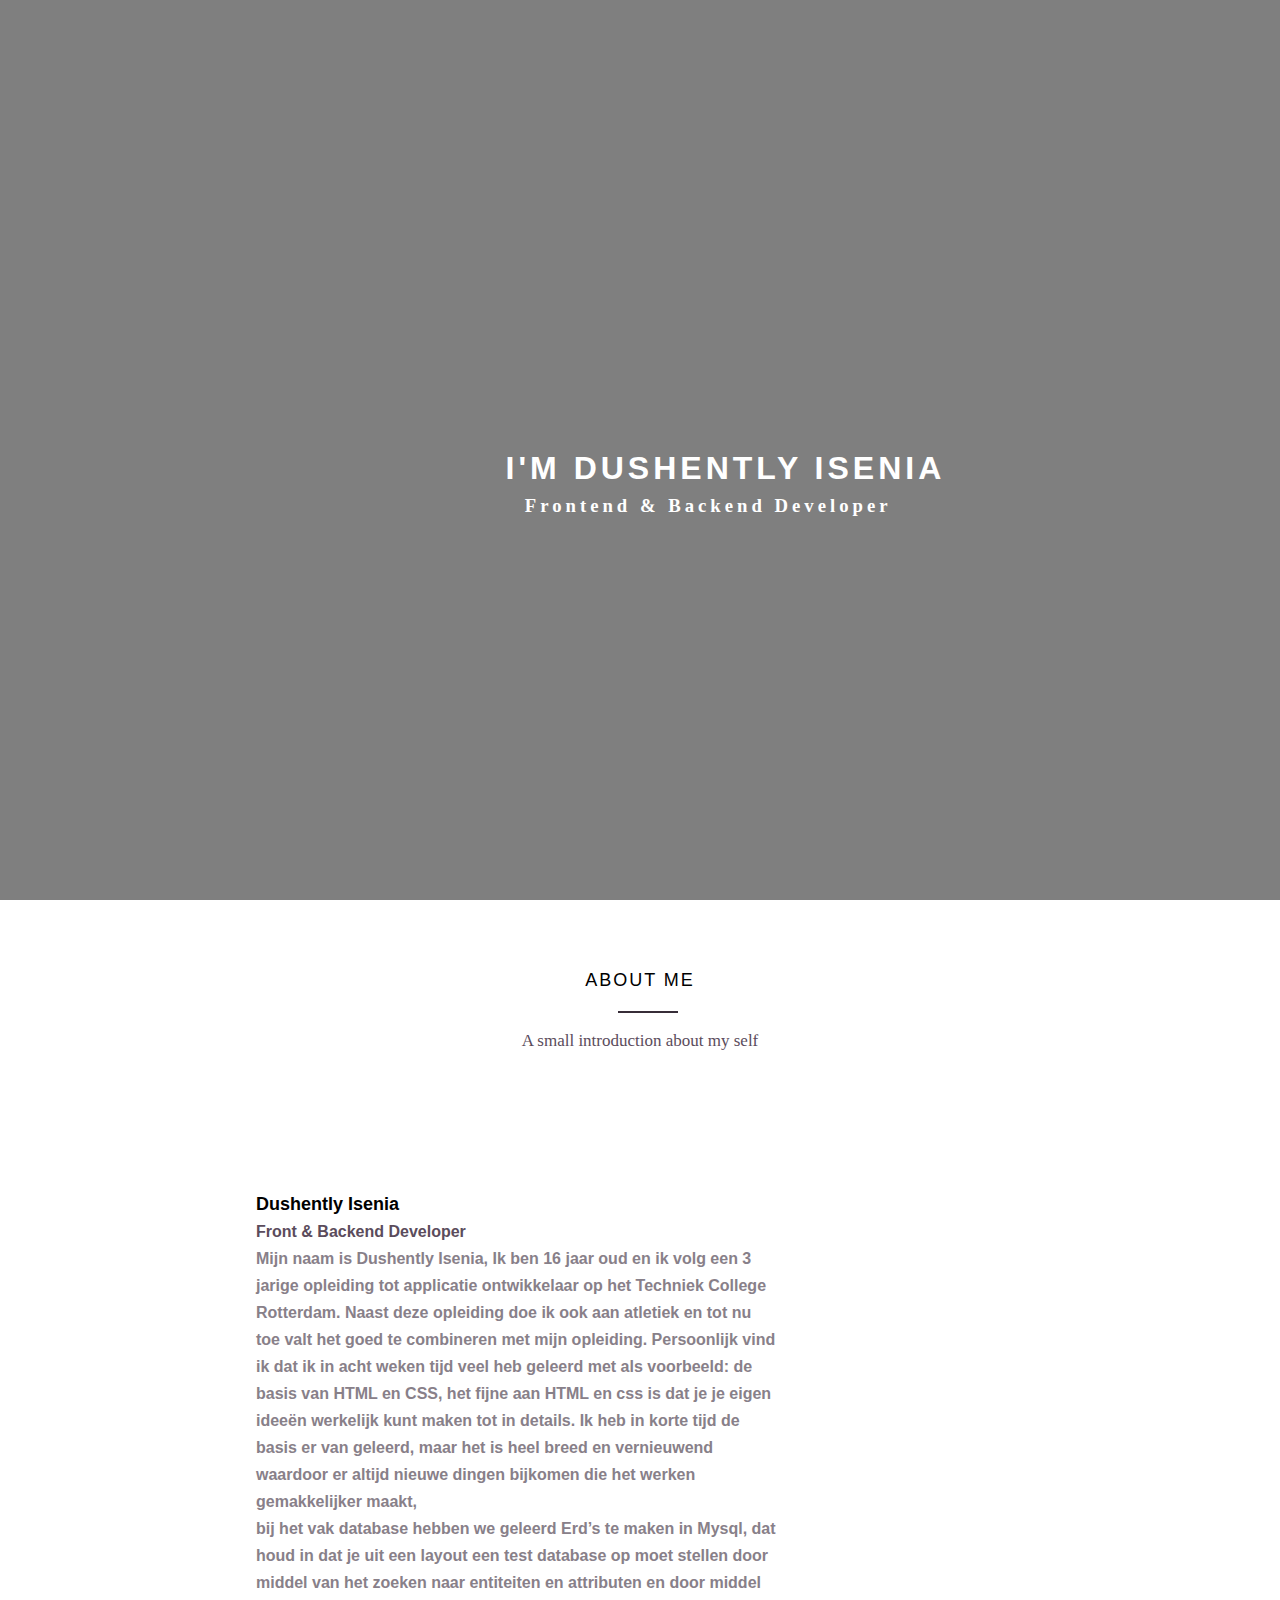
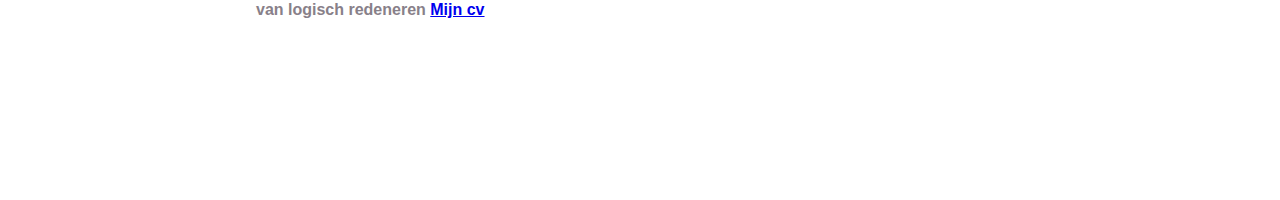
<file: portofolio2/index.html>
<!DOCTYPE html>
<html lang="en">
<head>
    <meta charset="UTF-8">
    <meta name="viewport" content="width=device-width, inital-scale=1.0">
    <meta http-equiv="x-ua-compatible" content="ie=edge">
    <link rel="stylesheet" href="scss/main.css" type="text/css">
    <title>Portofolio-Dushently</title>
</head>
<body>
<div class="slider">
    <div class="load">
    </div>
    <div class="cover">
        <h1>
            I'M DUSHENTLY ISENIA
        </h1>
        <h3 class="bannerh3">Frontend & Backend Developer</h3>
    </div>
</div>
<div class="about-me" id="about-me">
    <div class="heading">
        <h2>About Me</h2>
        <div class="border"></div>
        <h3 class="introduction">A small introduction about my self</h3>
    </div>
    <article>
        <h4>Dushently Isenia</h4>
        <h5>Front & Backend Developer</h5>
        <p> Mijn naam is Dushently Isenia, Ik ben 16 jaar oud en ik volg een 3 jarige opleiding tot applicatie
            ontwikkelaar op
            het Techniek College Rotterdam. Naast deze opleiding doe ik ook aan atletiek en tot nu toe valt het goed
            te
            combineren met mijn opleiding. Persoonlijk vind ik dat ik in acht weken tijd veel heb geleerd met als
            voorbeeld:
            de basis van HTML en CSS, het fijne aan HTML en css is dat je je eigen ideeën werkelijk kunt maken tot
            in
            details. Ik
            heb in korte tijd de basis er van geleerd, maar het is heel breed en vernieuwend waardoor er altijd
            nieuwe dingen
            bijkomen
            die het werken gemakkelijker maakt, <br>bij het vak database hebben we geleerd Erd’s te maken in Mysql,
            dat
            houd
            in
            dat je uit een layout een test database op moet stellen door middel van het zoeken naar entiteiten en
            attributen en door middel van logisch redeneren <a href="word/CV.pdf">Mijn cv</a>
        </p>
    </article>
</div>

</body>
</html>
</file>
<file: portofolio2/scss/main.css>
* {
  margin: 0;
  padding: 0; }

.load {
  animation: slide 5s; }

.slider {
  background-repeat: no-repeat;
  background-size: cover;
  background-position: center;
  width: 100%;
  height: 100vh;
  animation: slide 20s infinite; }

.cover {
  color: #fff;
  width: 100%;
  height: 100vh;
  background-color: rgba(0, 0, 0, 0.5); }

h1 {
  letter-spacing: 4px;
  font-family: Montserrat, sans-serif;
  position: absolute;
  top: 50%;
  left: 39.5%; }

.bannerh3 {
  letter-spacing: 4px;
  font-family: serif;
  position: absolute;
  top: 55%;
  left: 41%; }

@keyframes slide {
  0% {
    background-image: url("../img/achtergond.jpeg");
    /* image-1*/ }
  20% {
    background-image: url("../img/achtergond.jpeg");
    /* image-1*/ }
  20.01% {
    background-image: url("../img/sport-treadmill-tor-route-163444.jpeg");
    /* image-2*/ }
  40% {
    background-image: url("../img/sport-treadmill-tor-route-163444.jpeg");
    /* image-2*/ }
  40.01% {
    background-image: url("../img/boy-african-africa-child-47080.jpeg");
    /* image-3*/ }
  60% {
    background-image: url("../img/boy-african-africa-child-47080.jpeg");
    /* image-3*/ }
  60.01% {
    background-image: url("../img/boy-african-africa-child-47080.jpeg");
    /* image-4*/ }
  80% {
    background-image: url("../img/boy-african-africa-child-47080.jpeg");
    /* image-4*/ }
  80.01% {
    background-image: url("../img/dushently.jpg");
    /* image-5*/ }
  100% {
    background-image: url("../img/dushently.jpg");
    /* image-5*/ } }
.about-me {
  height: 100vh;
  background-color: #ffffff; }

.heading {
  text-align: center;
  padding-bottom: 70px;
  padding-top: 70px; }

.heading h2 {
  font-size: 2vh;
  font-weight: 400;
  text-transform: uppercase;
  letter-spacing: 2px;
  display: inline-block;
  font-family: Montserrat, sans-serif; }

.border {
  color: #372d38;
  border-bottom: 2px solid #372d38;
  width: 60px;
  padding-top: 20px;
  position: absolute;
  left: 48.3%; }

.introduction {
  text-align: center;
  padding-bottom: 70px;
  padding-top: 40px;
  font-family: 'Crimson Text', serif;
  font-weight: lighter;
  font-size: 17px;
  color: #5b4c5c; }

article {
  margin-left: 20%;
  margin-right: 15px;
  font-size: 2vh;
  font-family: 'Arial', Verdana, Geneva, sans-serif;
  line-height: 27px;
  float: left;
  width: 520px; }

p {
  font-size: 16px;
  font-weight: 600;
  line-height: 27px;
  padding-bottom: 33px;
  color: #888089; }

h5 {
  color: #5b4c5c;
  font-size: 16px; }

/*# sourceMappingURL=main.css.map */
</file>
